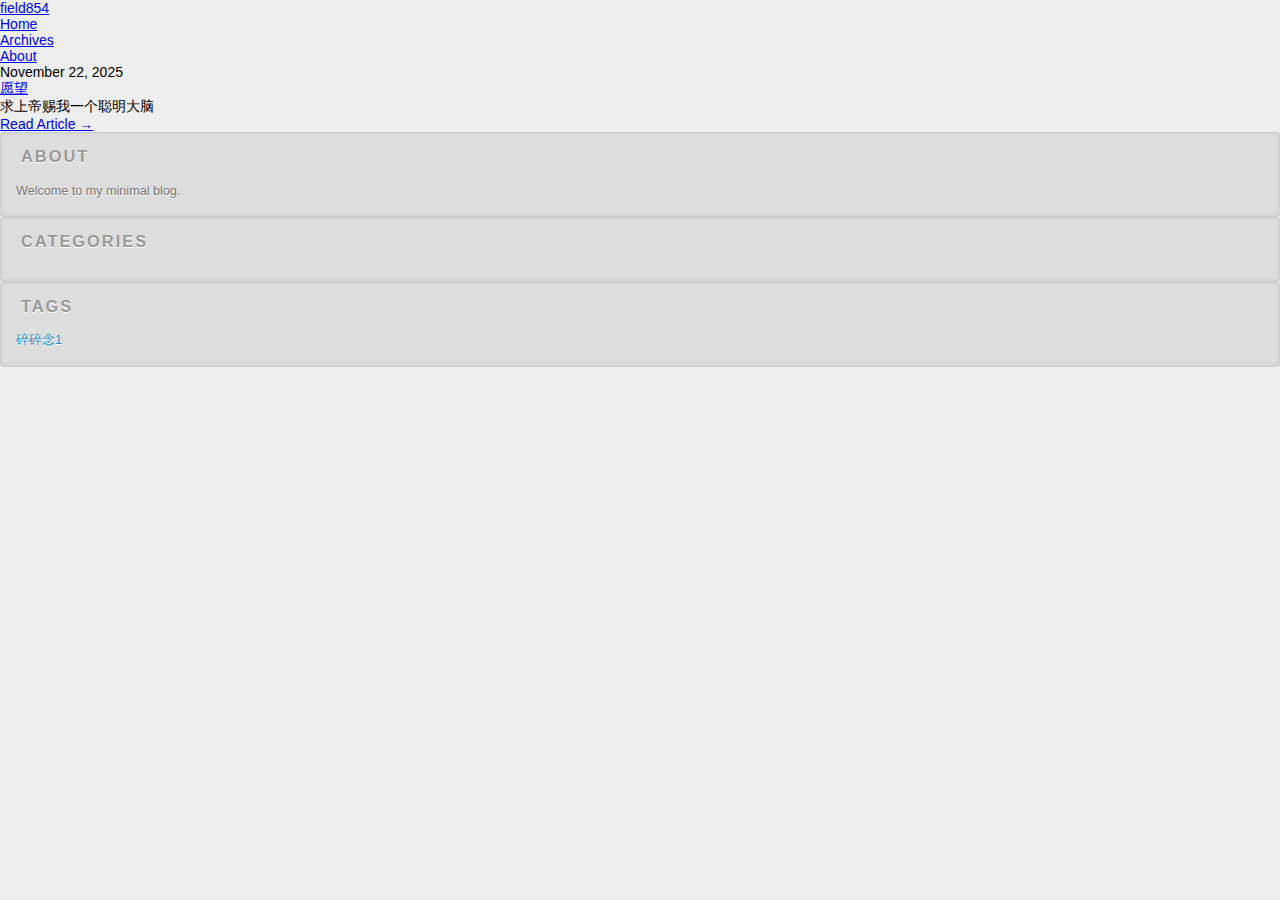
<file: index.html>
<!DOCTYPE html>
<html lang="en">
<head>
  <meta charset="UTF-8">
  <meta name="viewport" content="width=device-width, initial-scale=1.0">
  <title>field854</title>
  <link rel="stylesheet" href="/css/style.css">
<meta name="generator" content="Hexo 7.3.0"></head>
<body>
  <div class="container">
    
    <aside class="sidebar-left">
      <a href="/" class="site-title">field854</a>
      <nav class="nav-menu">
        <ul>
          
            <li><a href="/">Home</a></li>
          
            <li><a href="/archives">Archives</a></li>
          
            <li><a href="/about">About</a></li>
          
        </ul>
      </nav>
    </aside>

    <main class="main-content">
      
  <article class="post-item">
    <div class="post-meta">
      <time datetime="2025-11-22T12:00:24.000Z">
        November 22, 2025
      </time>
    </div>
    
    <h2 class="post-title">
      <a href="/2025/11/22/%E6%88%91%E7%9A%84%E7%AC%AC%E4%B8%80%E7%AF%87%E5%8D%9A%E5%AE%A2/">愿望</a>
    </h2>

    <div class="post-excerpt">
      
        求上帝赐我一个聪明大脑

      
    </div>

    <a href="/2025/11/22/%E6%88%91%E7%9A%84%E7%AC%AC%E4%B8%80%E7%AF%87%E5%8D%9A%E5%AE%A2/" class="read-more">Read Article &rarr;</a>
  </article>



    </main>

    <aside class="sidebar-right">
      <div class="widget">
        <h3 class="widget-title">About</h3>
        <p>Welcome to my minimal blog.</p>
      </div>

      <div class="widget">
        <h3 class="widget-title">Categories</h3>
        
      </div>

      <div class="widget">
        <h3 class="widget-title">Tags</h3>
        <div class="tag-cloud">
          <a class="tag-link-link" href="/tags/%E7%A2%8E%E7%A2%8E%E5%BF%B5/" rel="tag">碎碎念<span class="tag-link-count">1</span></a>
        </div>
      </div>
    </aside>

  </div>
</body>
</html>
</file>
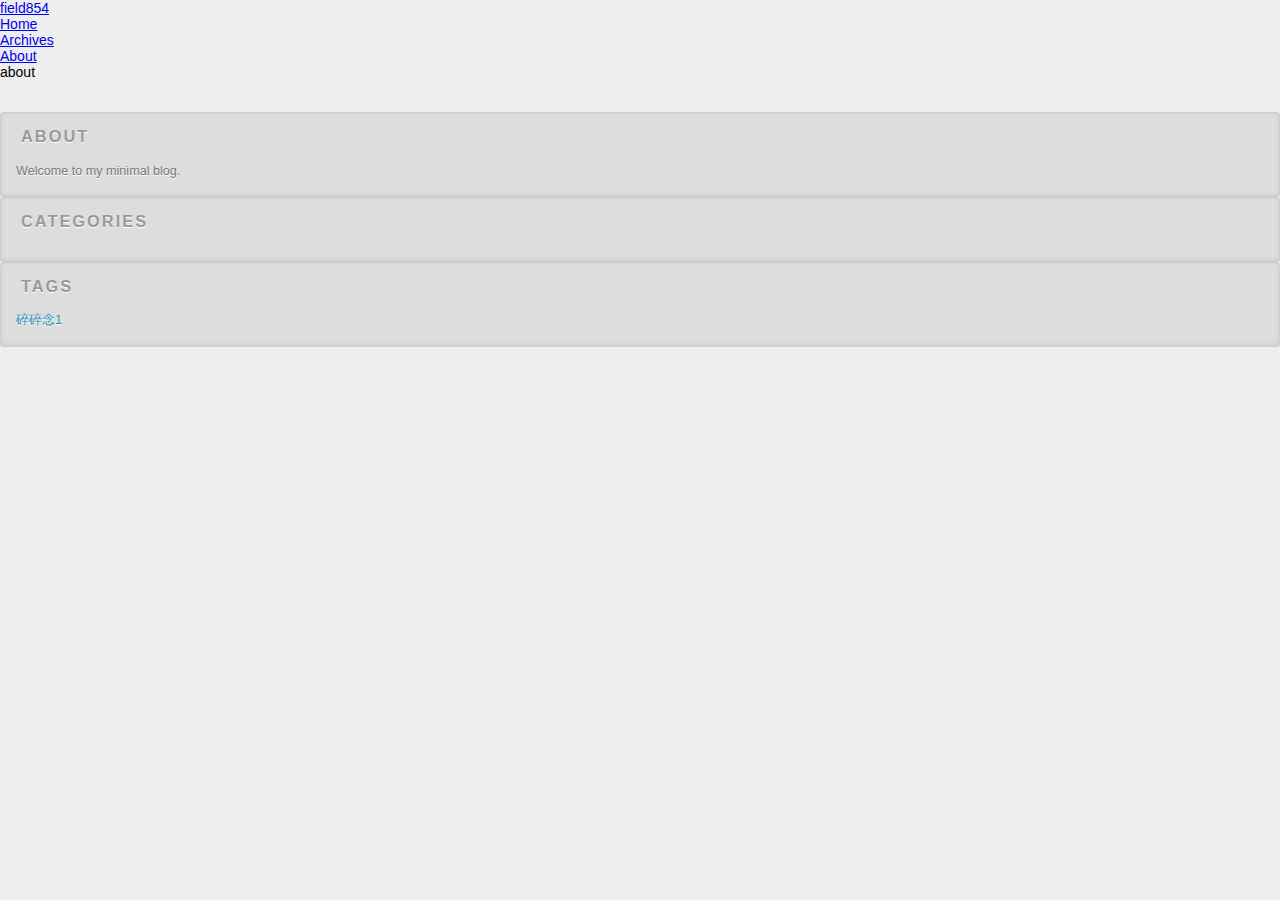
<file: about/index.html>
<!DOCTYPE html>
<html lang="en">
<head>
  <meta charset="UTF-8">
  <meta name="viewport" content="width=device-width, initial-scale=1.0">
  <title>about | field854</title>
  <link rel="stylesheet" href="/css/style.css">
<meta name="generator" content="Hexo 7.3.0"></head>
<body>
  <div class="container">
    
    <aside class="sidebar-left">
      <a href="/" class="site-title">field854</a>
      <nav class="nav-menu">
        <ul>
          
            <li><a href="/">Home</a></li>
          
            <li><a href="/archives">Archives</a></li>
          
            <li><a href="/about">About</a></li>
          
        </ul>
      </nav>
    </aside>

    <main class="main-content">
      <article class="post-full">
  <h1 class="post-title" style="margin-bottom: 2rem;">about</h1>
  <div class="article-body">
    
  </div>
</article>
    </main>

    <aside class="sidebar-right">
      <div class="widget">
        <h3 class="widget-title">About</h3>
        <p>Welcome to my minimal blog.</p>
      </div>

      <div class="widget">
        <h3 class="widget-title">Categories</h3>
        
      </div>

      <div class="widget">
        <h3 class="widget-title">Tags</h3>
        <div class="tag-cloud">
          <a class="tag-link-link" href="/tags/%E7%A2%8E%E7%A2%8E%E5%BF%B5/" rel="tag">碎碎念<span class="tag-link-count">1</span></a>
        </div>
      </div>
    </aside>

  </div>
</body>
</html>
</file>
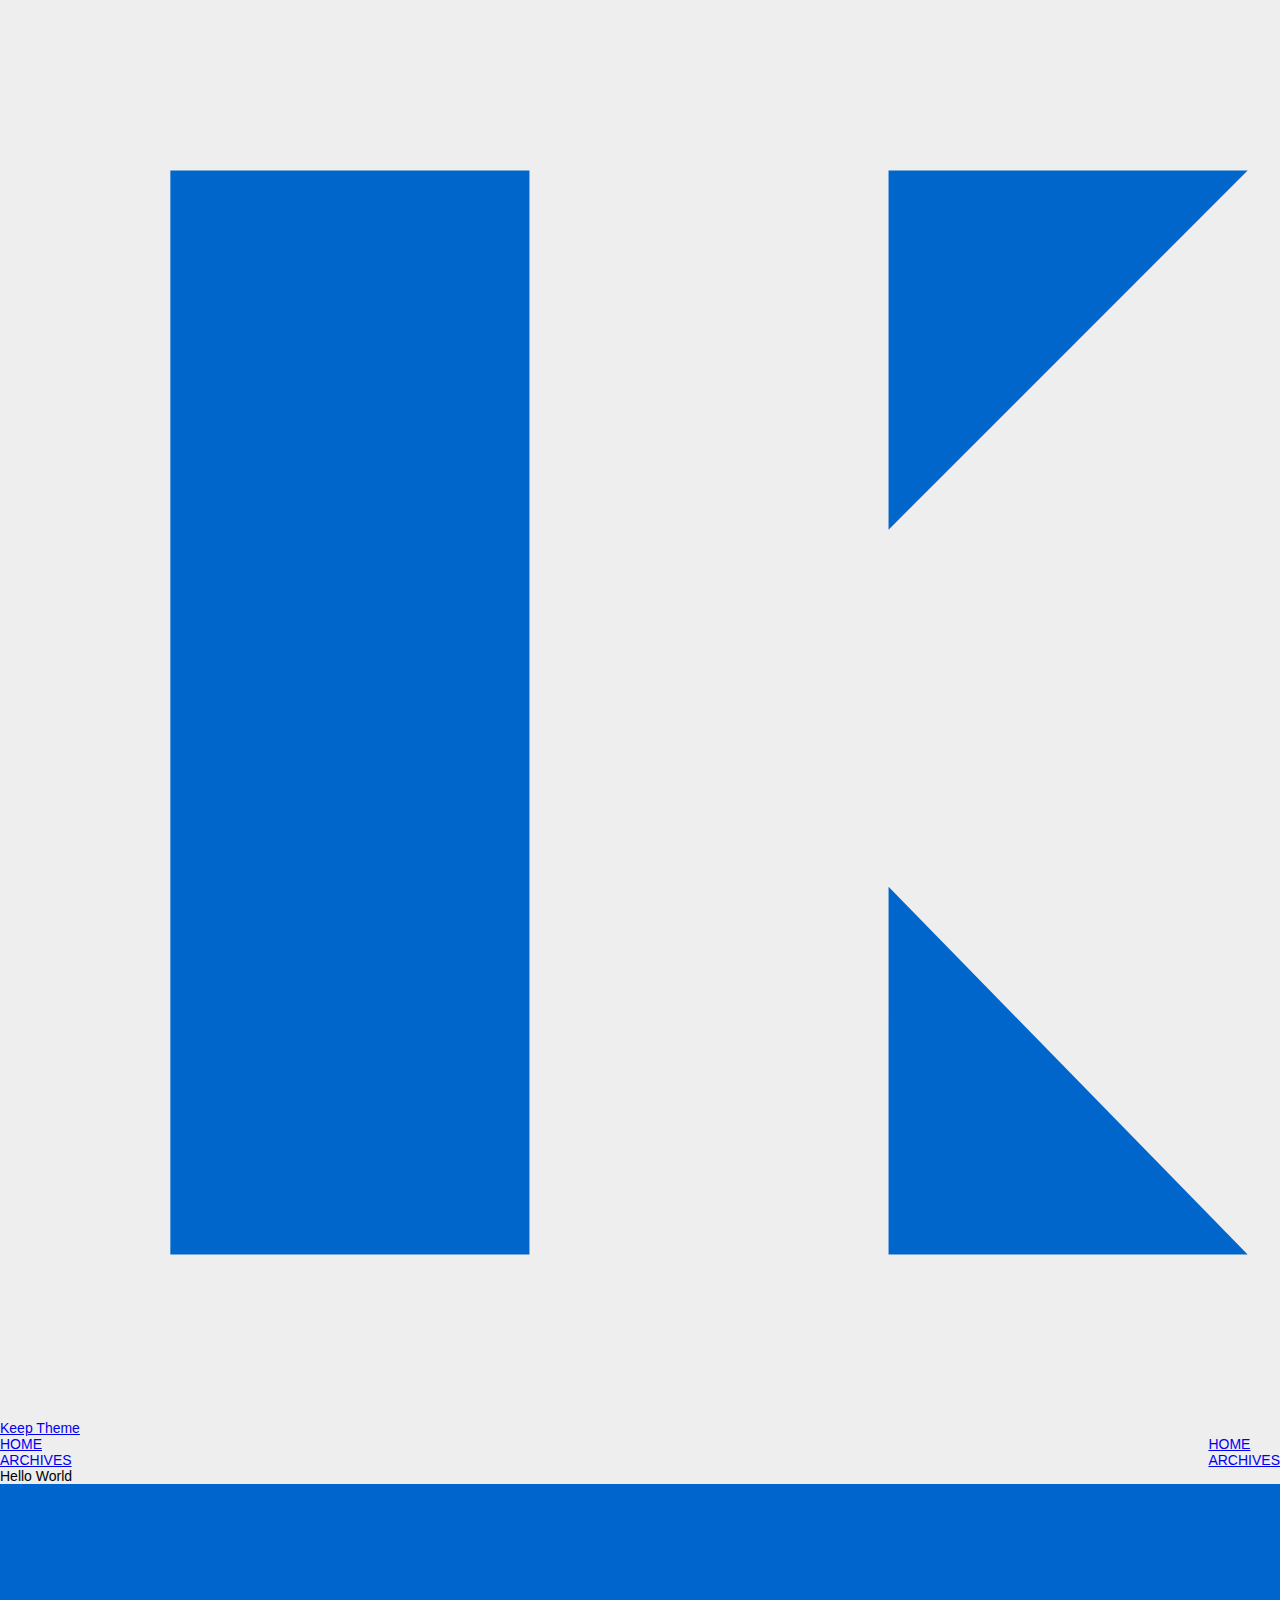
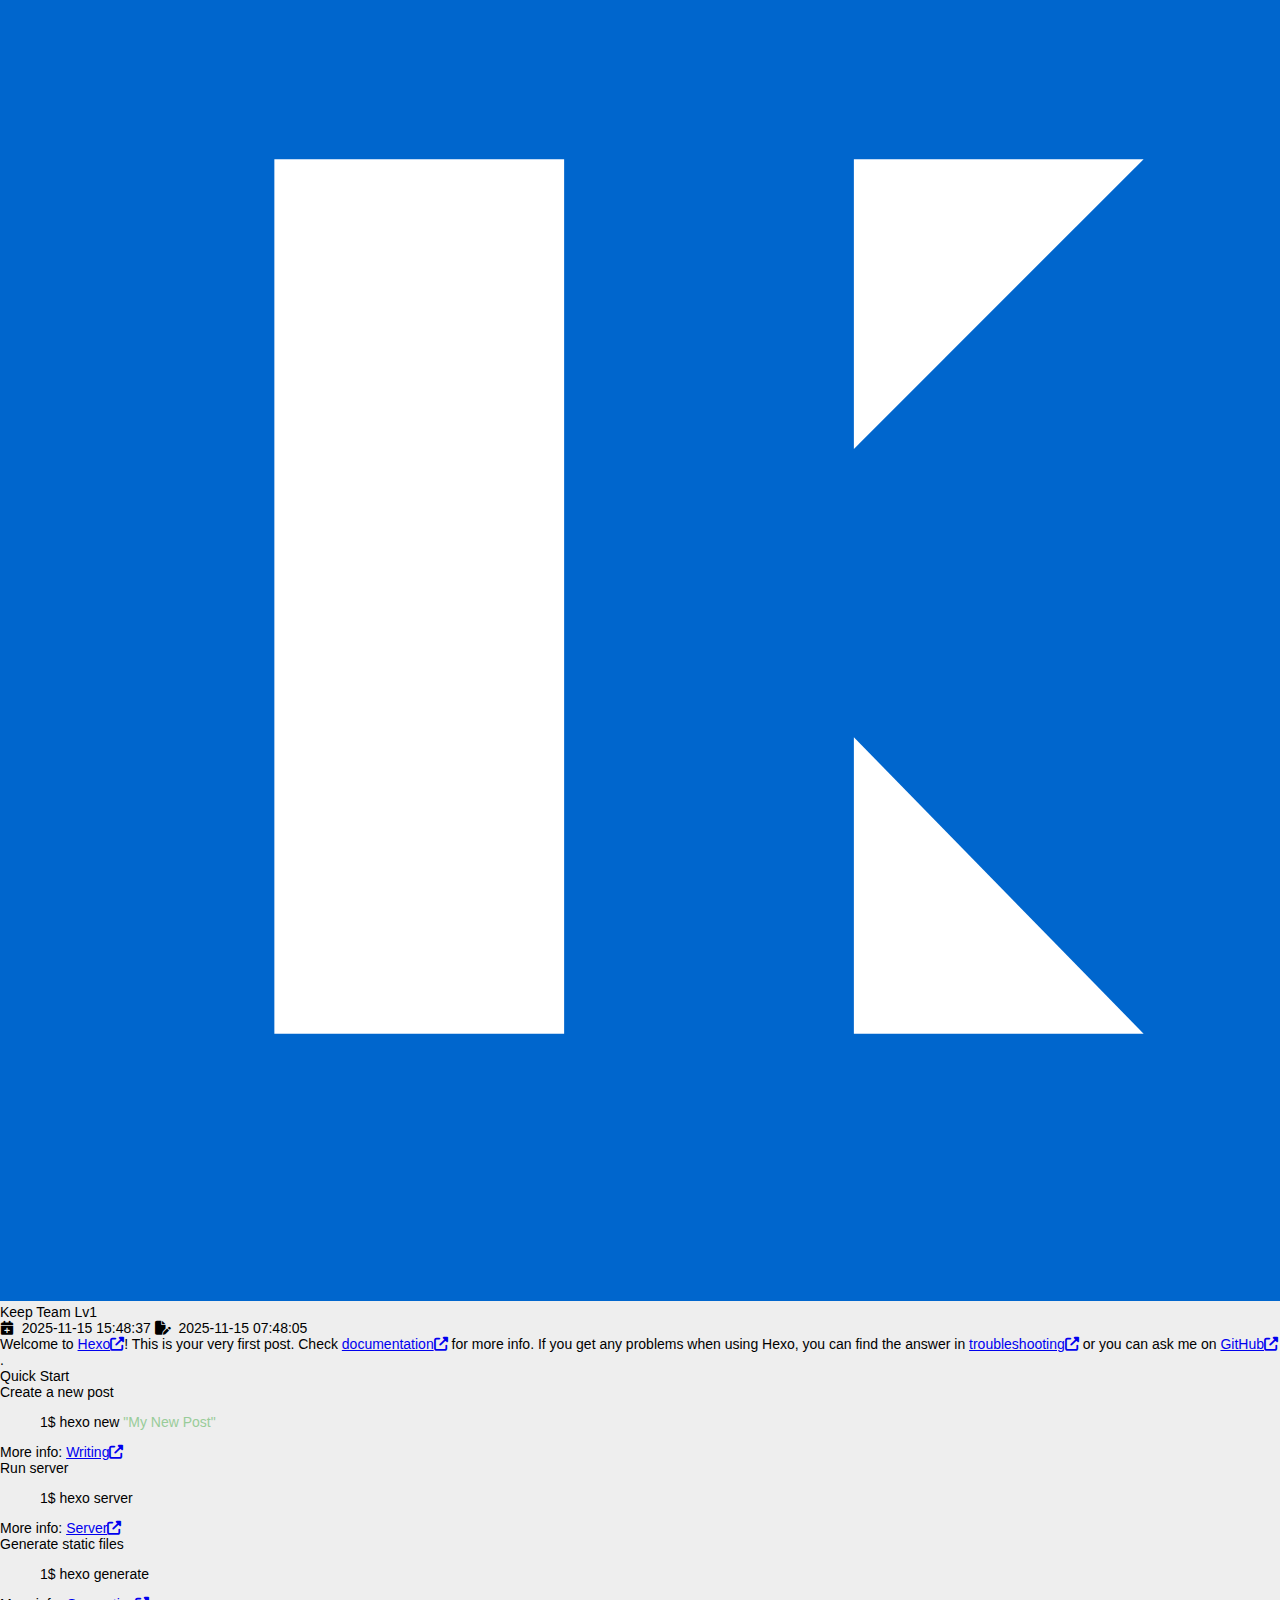
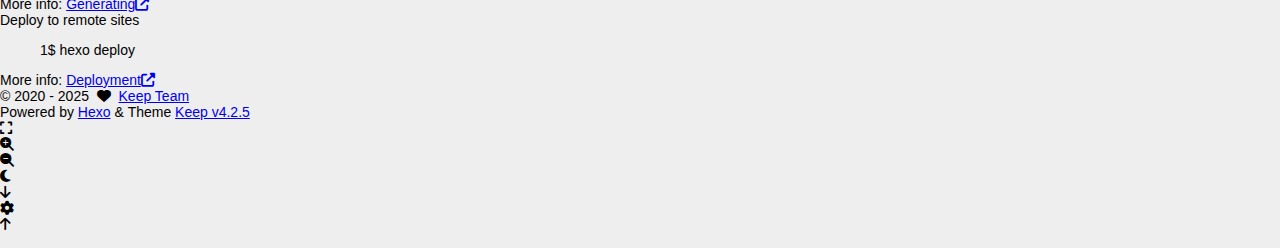
<file: 2025/11/15/hello-world/index.html>
<!DOCTYPE html>
<html lang="en">
<head>
    <meta charset="utf-8">
    <meta name="viewport" content="width=device-width, initial-scale=1, maximum-scale=1">
    <meta name="keywords" content="Hexo Theme Keep">
    <meta name="description" content="Hexo Theme Keep">
    <meta name="author" content="Keep Team">
    
    <title>
        
            Hello World |
        
        Keep Theme
    </title>
    
<link rel="stylesheet" href="/css/style.css">

    
        <link rel="shortcut icon" href="/images/logo.svg">
    
    
<link rel="stylesheet" href="/font/css/fontawesome.min.css">

    
<link rel="stylesheet" href="/font/css/regular.min.css">

    
<link rel="stylesheet" href="/font/css/solid.min.css">

    
<link rel="stylesheet" href="/font/css/brands.min.css">

    
    <script class="keep-theme-configurations">
    const KEEP = window.KEEP || {}
    KEEP.hexo_config = {"hostname":"example.com","root":"/","language":"en"}
    KEEP.theme_config = {"base_info":{"primary_color":"#0066cc","title":"Keep Theme","author":"Keep Team","avatar":"/images/avatar.svg","logo":"/images/logo.svg","favicon":"/images/logo.svg"},"menu":{"home":"/","archives":"/archives"},"first_screen":{"enable":false,"background_img":"/images/bg.svg","background_img_dark":"/images/bg.svg","description":"Keep writing and Keep loving.","hitokoto":false},"social_contact":{"enable":false,"links":{"github":null,"weixin":null,"qq":null,"weibo":null,"zhihu":null,"twitter":null,"x":null,"facebook":null,"email":null}},"scroll":{"progress_bar":false,"percent":false,"hide_header":true},"home":{"announcement":null,"category":false,"tag":false,"post_datetime":"updated"},"post":{"author_badge":{"enable":true,"level_badge":true,"custom_badge":["One","Two","Three"]},"word_count":{"wordcount":false,"min2read":false},"datetime_format":"YYYY-MM-DD HH:mm:ss","copyright_info":false,"share":false,"reward":{"enable":false,"img_link":null,"text":null,"icon":null}},"code_block":{"tools":{"enable":false,"style":"default"},"highlight_theme":"default"},"toc":{"enable":false,"number":false,"expand_all":false,"init_open":true,"layout":"right"},"website_count":{"busuanzi_count":{"enable":false,"site_uv":false,"site_pv":false,"page_pv":false}},"local_search":{"enable":false,"preload":false},"comment":{"enable":false,"use":"valine","valine":{"appid":null,"appkey":null,"server_urls":null,"placeholder":null},"gitalk":{"github_id":null,"github_admins":null,"repository":null,"client_id":null,"client_secret":null,"proxy":null},"twikoo":{"env_id":null,"region":null,"version":"1.6.39"},"waline":{"server_url":null,"reaction":false,"version":"3.3.2"},"giscus":{"repo":null,"repo_id":null,"category":"Announcements","category_id":null,"reactions_enabled":false},"artalk":{"server":null},"disqus":{"shortname":null}},"rss":{"enable":false},"lazyload":{"enable":false},"cdn":{"enable":false,"provider":"cdnjs"},"pjax":{"enable":false},"footer":{"since":2020,"word_count":false,"site_deploy":{"enable":false,"provider":"github","url":null},"record":{"enable":false,"list":[{"code":null,"link":null}]}},"inject":{"enable":false,"css":[null],"js":[null]},"root":"","source_data":{},"version":"4.2.5"}
    KEEP.language_ago = {"second":"%s seconds ago","minute":"%s minutes ago","hour":"%s hours ago","day":"%s days ago","week":"%s weeks ago","month":"%s months ago","year":"%s years ago"}
    KEEP.language_code_block = {"copy":"Copy code","copied":"Copied","fold":"Fold code block","folded":"Folded"}
    KEEP.language_copy_copyright = {"copy":"Copy copyright info","copied":"Copied","title":"Original post title","author":"Original post author","link":"Original post link"}
  </script>
<meta name="generator" content="Hexo 7.3.0"></head>


<body>
<div class="progress-bar-container">
    

    
</div>



<main class="page-container border-box">
    <!-- home first screen  -->
    

    <!-- page content -->
    <div class="page-main-content border-box">
        <div class="page-main-content-top">
            
<header class="header-wrapper">

    <div class="border-box header-content">
        <div class="left flex-start border-box">
            
                <a class="logo-image border-box" href="/">
                    <img src="/images/logo.svg">
                </a>
            
            <a class="site-name border-box" href="/">
               Keep Theme
            </a>
        </div>

        <div class="right border-box">
            <div class="pc border-box">
                <ul class="menu-list border-box">
                    
                        
                        <li class="menu-item flex-start border-box">
                            <a class="menu-text-color border-box" href="/">
                                
                                HOME
                                
                            </a>
                            
                        </li>
                    
                        
                        <li class="menu-item flex-start border-box">
                            <a class="menu-text-color border-box" href="/archives">
                                
                                ARCHIVES
                                
                            </a>
                            
                        </li>
                    
                    
                </ul>
            </div>
            <div class="mobile border-box flex-start">
                
                <div class="icon-item menu-bar">
                    <div class="menu-bar-middle"></div>
                </div>
            </div>
        </div>
    </div>

    <div class="header-drawer">
        <ul class="drawer-menu-list border-box">
            
                
                <li class="drawer-menu-item border-box not-sub-menu">
                    <label class="drawer-menu-label border-box">
                        <a class="drawer-menu-text-color left-side flex-start border-box" href="/">
                            
                            HOME
                        </a>
                        
                    </label>
                    
                </li>
            
                
                <li class="drawer-menu-item border-box not-sub-menu">
                    <label class="drawer-menu-label border-box">
                        <a class="drawer-menu-text-color left-side flex-start border-box" href="/archives">
                            
                            ARCHIVES
                        </a>
                        
                    </label>
                    
                </li>
            
        </ul>
    </div>

    <div class="window-mask"></div>

</header>


        </div>

        <div class="page-main-content-middle border-box">

            <div class="main-content border-box">
                

                    
<div class="fade-in-down-animation">
    <div class="post-page-container border-box">
        <div class="post-content-container border-box">
            

            <div class="post-content-bottom border-box">
                
                    <div class="post-title">
                        Hello World
                    </div>
                

                
                    <div class="post-header border-box">
                        
                            <div class="avatar-box border-box">
                                <img src="/images/avatar.svg">
                            </div>
                        
                        <div class="info-box">
                            <div class="author border-box">
                                <span class="name">Keep Team</span>
                                
                                    <span class="author-badge">Lv1</span>
                                
                            </div>
                            <div class="meta-info border-box">
                                

<div class="post-meta-info-container border-box post">
    <div class="post-meta-info border-box">
        

        
            <span class="meta-info-item post-create-date">
                <i class="icon fa-solid fa-calendar-plus"></i>&nbsp;
                <span class="datetime">2025-11-15 15:48:37</span>
            </span>

            
                <span class="meta-info-item post-update-date">
                    <i class="icon fa-solid fa-file-pen"></i>&nbsp;
                    <span class="datetime" data-updated="Sat Nov 15 2025 15:48:05 GMT+0800">2025-11-15 15:48:05</span>
                </span>
            
        

        

        

        
        
        
        
    </div>

    
</div>

                            </div>
                        </div>
                    </div>
                

                <div class="post-content keep-markdown-body ">
                    

                    
                         <p>Welcome to <a class="link"   target="_blank" rel="noopener" href="https://hexo.io/" >Hexo<i class="fas fa-external-link-alt"></i></a>! This is your very first post. Check <a class="link"   target="_blank" rel="noopener" href="https://hexo.io/docs/" >documentation<i class="fas fa-external-link-alt"></i></a> for more info. If you get any problems when using Hexo, you can find the answer in <a class="link"   target="_blank" rel="noopener" href="https://hexo.io/docs/troubleshooting.html" >troubleshooting<i class="fas fa-external-link-alt"></i></a> or you can ask me on <a class="link"   target="_blank" rel="noopener" href="https://github.com/hexojs/hexo/issues" >GitHub<i class="fas fa-external-link-alt"></i></a>.</p>
<h2 id="Quick-Start"><a href="#Quick-Start" class="headerlink" title="Quick Start"></a>Quick Start</h2><h3 id="Create-a-new-post"><a href="#Create-a-new-post" class="headerlink" title="Create a new post"></a>Create a new post</h3><figure class="highlight bash"><table><tr><td class="gutter"><pre><span class="line">1</span><br></pre></td><td class="code"><pre><span class="line">$ hexo new <span class="string">&quot;My New Post&quot;</span></span><br></pre></td></tr></table></figure>

<p>More info: <a class="link"   target="_blank" rel="noopener" href="https://hexo.io/docs/writing.html" >Writing<i class="fas fa-external-link-alt"></i></a></p>
<h3 id="Run-server"><a href="#Run-server" class="headerlink" title="Run server"></a>Run server</h3><figure class="highlight bash"><table><tr><td class="gutter"><pre><span class="line">1</span><br></pre></td><td class="code"><pre><span class="line">$ hexo server</span><br></pre></td></tr></table></figure>

<p>More info: <a class="link"   target="_blank" rel="noopener" href="https://hexo.io/docs/server.html" >Server<i class="fas fa-external-link-alt"></i></a></p>
<h3 id="Generate-static-files"><a href="#Generate-static-files" class="headerlink" title="Generate static files"></a>Generate static files</h3><figure class="highlight bash"><table><tr><td class="gutter"><pre><span class="line">1</span><br></pre></td><td class="code"><pre><span class="line">$ hexo generate</span><br></pre></td></tr></table></figure>

<p>More info: <a class="link"   target="_blank" rel="noopener" href="https://hexo.io/docs/generating.html" >Generating<i class="fas fa-external-link-alt"></i></a></p>
<h3 id="Deploy-to-remote-sites"><a href="#Deploy-to-remote-sites" class="headerlink" title="Deploy to remote sites"></a>Deploy to remote sites</h3><figure class="highlight bash"><table><tr><td class="gutter"><pre><span class="line">1</span><br></pre></td><td class="code"><pre><span class="line">$ hexo deploy</span><br></pre></td></tr></table></figure>

<p>More info: <a class="link"   target="_blank" rel="noopener" href="https://hexo.io/docs/one-command-deployment.html" >Deployment<i class="fas fa-external-link-alt"></i></a></p>

                    
                </div>

                

                <div class="post-bottom-tags-and-share border-box">
                    <div>
                        
                    </div>
                    <div>
                        
                    </div>
                </div>

                

                

                
                    






                
            </div>
        </div>

        
    </div>
</div>


                
            </div>
        </div>

        <div class="page-main-content-bottom border-box">
            
<footer class="footer border-box">
    <div class="copyright-info info-item">
    &copy;&nbsp;<span>2020</span>&nbsp;-&nbsp;2025
    
            &nbsp;<i class="fas fa-heart icon-animate"></i>&nbsp;&nbsp;<a href="/">Keep Team</a>
        
    </div>

    <div class="theme-info info-item">
        Powered by&nbsp;<a target="_blank" href="https://hexo.io">Hexo</a>&nbsp;&&nbsp;Theme&nbsp;<a class="keep-version" target="_blank" href="https://github.com/XPoet/hexo-theme-keep">Keep</a>
    </div>

    

    

    
</footer>

        </div>
    </div>

    <!-- post tools -->
    
        <div class="post-tools right-toc">
            <div class="post-tools-container border-box">
    <ul class="post-tools-list border-box">
        <!-- PC encrypt again -->
        

        <!-- PC TOC show toggle -->
        

        <!-- PC go comment -->
        

        <!-- PC full screen -->
        <li class="tools-item flex-center full-screen">
            <i class="fa-solid fa-expand"></i>
        </li>
    </ul>
</div>

        </div>
    

    <!-- side tools -->
    <div class="side-tools">
        <div class="side-tools-container border-box ">
    <ul class="side-tools-list side-tools-show-handle border-box">
        <li class="tools-item tool-font-adjust-plus flex-center">
            <i class="fas fa-search-plus"></i>
        </li>

        <li class="tools-item tool-font-adjust-minus flex-center">
            <i class="fas fa-search-minus"></i>
        </li>

        <!-- toggle mode -->
        
            <li class="tools-item tool-toggle-theme-mode flex-center">
                <i class="fas fa-moon"></i>
            </li>
        

        <!-- rss -->
        

        <!-- to bottom -->
        <li class="tools-item tool-scroll-to-bottom flex-center">
            <i class="fas fa-arrow-down"></i>
        </li>
    </ul>

    <ul class="exposed-tools-list border-box">
        

        

        <li class="tools-item tool-toggle-show flex-center">
            <i class="fas fa-cog fa-spin"></i>
        </li>

        <li class="tools-item tool-scroll-to-top flex-center show-arrow">
            <i class="arrow fas fa-arrow-up"></i>
            <span class="percent"></span>
        </li>
    </ul>
</div>

    </div>

    <!-- image mask -->
    <div class="zoom-in-image-mask">
    <img class="zoom-in-image">
</div>


    <!-- local search -->
    

    <!-- tablet toc -->
    
</main>





<!-- common js -->

<script src="/js/utils.js"></script>

<script src="/js/header-shrink.js"></script>

<script src="/js/back2top.js"></script>

<script src="/js/toggle-theme.js"></script>

<script src="/js/code-block.js"></script>

<script src="/js/main.js"></script>

<script src="/js/libs/anime.min.js"></script>


<!-- local search -->


<!-- lazyload -->


<div class="">
    <!-- home page -->
    

    <!-- post page -->
    
        <!-- post-helper -->
        
<script src="/js/post/post-helper.js"></script>


        <!-- toc -->
        

        <!-- copyright-info -->
        

        <!-- share -->
        
    

    <!-- categories page -->
    

    <!-- links page -->
    

    <!-- photos page -->
    

    <!-- tools page -->
    
</div>

<!-- mermaid -->


<!-- pjax -->



</body>
</html>
</file>
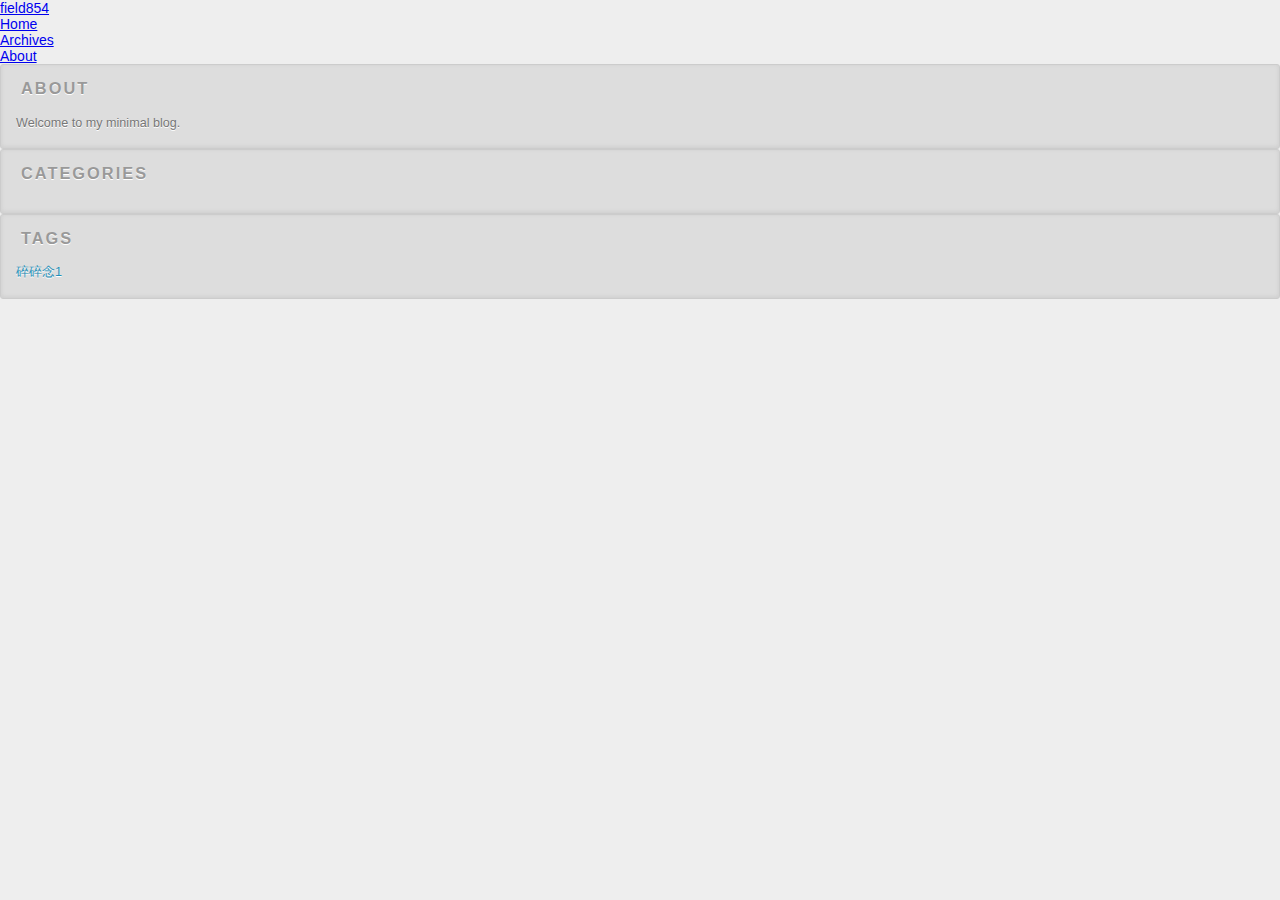
<file: 2025/11/22/我的第一篇博客/index.html>
<!DOCTYPE html>
<html lang="en">
<head>
  <meta charset="UTF-8">
  <meta name="viewport" content="width=device-width, initial-scale=1.0">
  <title>愿望 | field854</title>
  <link rel="stylesheet" href="/css/style.css">
<meta name="generator" content="Hexo 7.3.0"></head>
<body>
  <div class="container">
    
    <aside class="sidebar-left">
      <a href="/" class="site-title">field854</a>
      <nav class="nav-menu">
        <ul>
          
            <li><a href="/">Home</a></li>
          
            <li><a href="/archives">Archives</a></li>
          
            <li><a href="/about">About</a></li>
          
        </ul>
      </nav>
    </aside>

    <main class="main-content">
      
    </main>

    <aside class="sidebar-right">
      <div class="widget">
        <h3 class="widget-title">About</h3>
        <p>Welcome to my minimal blog.</p>
      </div>

      <div class="widget">
        <h3 class="widget-title">Categories</h3>
        
      </div>

      <div class="widget">
        <h3 class="widget-title">Tags</h3>
        <div class="tag-cloud">
          <a class="tag-link-link" href="/tags/%E7%A2%8E%E7%A2%8E%E5%BF%B5/" rel="tag">碎碎念<span class="tag-link-count">1</span></a>
        </div>
      </div>
    </aside>

  </div>
</body>
</html>
</file>
<file: css/style.css>
body {
  width: 100%;
}
body:before,
body:after {
  content: "";
  display: table;
}
body:after {
  clear: both;
}
html,
body,
div,
span,
applet,
object,
iframe,
h1,
h2,
h3,
h4,
h5,
h6,
p,
blockquote,
pre,
a,
abbr,
acronym,
address,
big,
cite,
code,
del,
dfn,
em,
img,
ins,
kbd,
q,
s,
samp,
small,
strike,
strong,
sub,
sup,
tt,
var,
dl,
dt,
dd,
ol,
ul,
li,
fieldset,
form,
label,
legend,
table,
caption,
tbody,
tfoot,
thead,
tr,
th,
td {
  margin: 0;
  padding: 0;
  border: 0;
  outline: 0;
  font-weight: inherit;
  font-style: inherit;
  font-family: inherit;
  font-size: 100%;
  vertical-align: baseline;
}
body {
  line-height: 1;
  color: #000;
  background: #fff;
}
ol,
ul {
  list-style: none;
}
table {
  border-collapse: separate;
  border-spacing: 0;
  vertical-align: middle;
}
caption,
th,
td {
  text-align: left;
  font-weight: normal;
  vertical-align: middle;
}
a img {
  border: none;
}
input,
button {
  margin: 0;
  padding: 0;
}
input::-moz-focus-inner,
button::-moz-focus-inner {
  border: 0;
  padding: 0;
}
html,
body,
#container {
  height: 100%;
}
body {
  background: #eee;
  font: 14px -apple-system, BlinkMacSystemFont, "Segoe UI", "Roboto", "Oxygen", "Ubuntu", "Cantarell", "Fira Sans", "Droid Sans", "Helvetica Neue", sans-serif;
  -webkit-text-size-adjust: 100%;
}
.outer {
  max-width: 1220px;
  margin: 0 auto;
  padding: 0 20px;
}
.outer:before,
.outer:after {
  content: "";
  display: table;
}
.outer:after {
  clear: both;
}
.inner {
  display: inline;
  float: left;
  width: 98.33333333333333%;
  margin: 0 0.833333333333333%;
}
.left,
.alignleft {
  float: left;
}
.right,
.alignright {
  float: right;
}
.clear {
  clear: both;
}
#container {
  position: relative;
}
.mobile-nav-on {
  overflow: hidden;
}
#wrap {
  height: 100%;
  width: 100%;
  position: absolute;
  top: 0;
  left: 0;
  -webkit-transition: 0.2s ease-out;
  -moz-transition: 0.2s ease-out;
  -ms-transition: 0.2s ease-out;
  transition: 0.2s ease-out;
  z-index: 1;
  background: #eee;
}
.mobile-nav-on #wrap {
  left: 280px;
}
@media screen and (min-width: 768px) {
  #main {
    display: inline;
    float: left;
    width: 73.33333333333333%;
    margin: 0 0.833333333333333%;
  }
}
.article-date,
.article-category-link,
.archive-year,
.widget-title {
  text-decoration: none;
  text-transform: uppercase;
  letter-spacing: 2px;
  color: #999;
  margin-bottom: 1em;
  margin-left: 5px;
  line-height: 1em;
  text-shadow: 0 1px #fff;
  font-weight: bold;
}
.article-inner,
.archive-article-inner {
  background: #fff;
  -webkit-box-shadow: 1px 2px 3px #ddd;
  box-shadow: 1px 2px 3px #ddd;
  border: 1px solid #ddd;
  border-radius: 3px;
}
.article-entry h1,
.widget h1 {
  font-size: 2em;
}
.article-entry h2,
.widget h2 {
  font-size: 1.5em;
}
.article-entry h3,
.widget h3 {
  font-size: 1.3em;
}
.article-entry h4,
.widget h4 {
  font-size: 1.2em;
}
.article-entry h5,
.widget h5 {
  font-size: 1em;
}
.article-entry h6,
.widget h6 {
  font-size: 1em;
  color: #999;
}
.article-entry hr,
.widget hr {
  border: 1px dashed #ddd;
}
.article-entry strong,
.widget strong {
  font-weight: bold;
}
.article-entry em,
.widget em,
.article-entry cite,
.widget cite {
  font-style: italic;
}
.article-entry sup,
.widget sup,
.article-entry sub,
.widget sub {
  font-size: 0.75em;
  line-height: 0;
  position: relative;
  vertical-align: baseline;
}
.article-entry sup,
.widget sup {
  top: -0.5em;
}
.article-entry sub,
.widget sub {
  bottom: -0.2em;
}
.article-entry small,
.widget small {
  font-size: 0.85em;
}
.article-entry acronym,
.widget acronym,
.article-entry abbr,
.widget abbr {
  border-bottom: 1px dotted;
}
.article-entry ul,
.widget ul,
.article-entry ol,
.widget ol,
.article-entry dl,
.widget dl {
  margin: 0 20px;
  line-height: 1.6em;
}
.article-entry ul ul,
.widget ul ul,
.article-entry ol ul,
.widget ol ul,
.article-entry ul ol,
.widget ul ol,
.article-entry ol ol,
.widget ol ol {
  margin-top: 0;
  margin-bottom: 0;
}
.article-entry ul,
.widget ul {
  list-style: disc;
}
.article-entry ol,
.widget ol {
  list-style: decimal;
}
.article-entry dt,
.widget dt {
  font-weight: bold;
}
#header {
  height: 300px;
  position: relative;
  border-bottom: 1px solid #ddd;
}
#header:before,
#header:after {
  content: "";
  position: absolute;
  left: 0;
  right: 0;
  height: 40px;
}
#header:before {
  top: 0;
  background: -webkit-linear-gradient(rgba(0,0,0,0.2), transparent);
  background: -moz-linear-gradient(rgba(0,0,0,0.2), transparent);
  background: -ms-linear-gradient(rgba(0,0,0,0.2), transparent);
  background: linear-gradient(rgba(0,0,0,0.2), transparent);
}
#header:after {
  bottom: 0;
  background: -webkit-linear-gradient(transparent, rgba(0,0,0,0.2));
  background: -moz-linear-gradient(transparent, rgba(0,0,0,0.2));
  background: -ms-linear-gradient(transparent, rgba(0,0,0,0.2));
  background: linear-gradient(transparent, rgba(0,0,0,0.2));
}
#header-outer {
  height: 100%;
  position: relative;
}
#header-inner {
  position: relative;
  overflow: hidden;
}
#banner {
  position: absolute;
  top: 0;
  left: 0;
  width: 100%;
  height: 100%;
  background: url("images/banner.jpg") center #000;
  background-size: cover;
  z-index: -1;
}
#header-title {
  text-align: center;
  height: 40px;
  position: absolute;
  top: 50%;
  left: 0;
  margin-top: -20px;
}
#logo,
#subtitle {
  text-decoration: none;
  color: #fff;
  font-weight: 300;
  text-shadow: 0 1px 4px rgba(0,0,0,0.3);
}
#logo {
  font-size: 40px;
  line-height: 40px;
  letter-spacing: 2px;
}
#subtitle {
  font-size: 16px;
  line-height: 16px;
  letter-spacing: 1px;
}
#subtitle-wrap {
  margin-top: 16px;
}
#main-nav {
  float: left;
  margin-left: -15px;
}
.nav-icon,
.main-nav-link {
  float: left;
  color: #fff;
  opacity: 0.6;
  text-decoration: none;
  text-shadow: 0 1px rgba(0,0,0,0.2);
  -webkit-transition: opacity 0.2s;
  -moz-transition: opacity 0.2s;
  -ms-transition: opacity 0.2s;
  transition: opacity 0.2s;
  display: block;
  padding: 20px 15px;
}
.nav-icon:hover,
.main-nav-link:hover {
  opacity: 1;
}
.nav-icon {
  text-align: center;
  font-size: 14px;
  width: 14px;
  height: 14px;
  padding: 20px 15px;
  position: relative;
  cursor: pointer;
}
.main-nav-link {
  font-weight: 300;
  letter-spacing: 1px;
}
@media screen and (max-width: 479px) {
  .main-nav-link {
    display: none;
  }
}
#main-nav-toggle {
  display: none;
}
@media screen and (max-width: 479px) {
  #main-nav-toggle {
    display: block;
  }
}
#sub-nav {
  float: right;
  margin-right: -15px;
}
#search-form-wrap {
  position: absolute;
  top: 15px;
  width: 150px;
  height: 30px;
  right: -150px;
  opacity: 0;
  -webkit-transition: 0.2s ease-out;
  -moz-transition: 0.2s ease-out;
  -ms-transition: 0.2s ease-out;
  transition: 0.2s ease-out;
}
#search-form-wrap.on {
  opacity: 1;
  right: 0;
}
@media screen and (max-width: 479px) {
  #search-form-wrap {
    width: 100%;
    right: -100%;
  }
}
.search-form {
  position: absolute;
  top: 0;
  left: 0;
  right: 0;
  background: #fff;
  padding: 5px 15px;
  border-radius: 15px;
  -webkit-box-shadow: 0 0 10px rgba(0,0,0,0.3);
  box-shadow: 0 0 10px rgba(0,0,0,0.3);
}
.search-form-input {
  border: none;
  background: none;
  color: #555;
  width: 100%;
  font: 13px -apple-system, BlinkMacSystemFont, "Segoe UI", "Roboto", "Oxygen", "Ubuntu", "Cantarell", "Fira Sans", "Droid Sans", "Helvetica Neue", sans-serif;
  outline: none;
}
.search-form-input::-webkit-search-results-decoration,
.search-form-input::-webkit-search-cancel-button {
  -webkit-appearance: none;
}
.search-form-submit {
  position: absolute;
  top: 50%;
  right: 10px;
  margin-top: -7px;
  font: 13px ForkAwesome;
  border: none;
  background: none;
  color: #bbb;
  cursor: pointer;
}
.search-form-submit:hover,
.search-form-submit:focus {
  color: #777;
}
.article {
  margin: 50px 0;
}
.article-inner {
  overflow: hidden;
}
.article-meta:before,
.article-meta:after {
  content: "";
  display: table;
}
.article-meta:after {
  clear: both;
}
.article-date {
  float: left;
}
.article-category {
  float: left;
  line-height: 1em;
  color: #ccc;
  text-shadow: 0 1px #fff;
  margin-left: 8px;
}
.article-category:before {
  content: "\2022";
}
.article-category-link {
  margin: 0 12px 1em;
}
.article-header {
  padding: 20px 20px 0;
}
.article-title {
  text-decoration: none;
  font-size: 2em;
  font-weight: bold;
  color: #555;
  line-height: 1.1em;
  -webkit-transition: color 0.2s;
  -moz-transition: color 0.2s;
  -ms-transition: color 0.2s;
  transition: color 0.2s;
}
a.article-title:hover {
  color: #258fb8;
}
.article-entry {
  color: #555;
  padding: 0 20px;
}
.article-entry:before,
.article-entry:after {
  content: "";
  display: table;
}
.article-entry:after {
  clear: both;
}
.article-entry p,
.article-entry table {
  line-height: 1.6em;
  margin: 1.6em 0;
}
.article-entry h1,
.article-entry h2,
.article-entry h3,
.article-entry h4,
.article-entry h5,
.article-entry h6 {
  font-weight: bold;
}
.article-entry h1,
.article-entry h2,
.article-entry h3,
.article-entry h4,
.article-entry h5,
.article-entry h6 {
  line-height: 1.1em;
  margin: 1.1em 0;
}
.article-entry a {
  color: #258fb8;
  text-decoration: none;
}
.article-entry a:hover {
  text-decoration: underline;
}
.article-entry ul,
.article-entry ol,
.article-entry dl {
  margin-top: 1.6em;
  margin-bottom: 1.6em;
}
.article-entry img,
.article-entry video {
  max-width: 100%;
  height: auto;
  display: block;
  margin: auto;
}
.article-entry iframe {
  border: none;
}
.article-entry table {
  width: 100%;
  border-collapse: collapse;
  border-spacing: 0;
}
.article-entry th {
  font-weight: bold;
  border-bottom: 3px solid #ddd;
  padding-bottom: 0.5em;
}
.article-entry td {
  border-bottom: 1px solid #ddd;
  padding: 10px 0;
}
.article-entry blockquote {
  font-family: Georgia, "Times New Roman", serif;
  margin: 1.6em 20px;
  text-align: center;
}
.article-entry blockquote footer {
  font-size: 14px;
  margin: 1.6em 0;
  font-family: -apple-system, BlinkMacSystemFont, "Segoe UI", "Roboto", "Oxygen", "Ubuntu", "Cantarell", "Fira Sans", "Droid Sans", "Helvetica Neue", sans-serif;
}
.article-entry blockquote footer cite:before {
  content: "—";
  padding: 0 0.5em;
}
.article-entry .pullquote {
  text-align: left;
  width: 45%;
  margin: 0;
}
.article-entry .pullquote.left {
  margin-left: 0.5em;
  margin-right: 1em;
}
.article-entry .pullquote.right {
  margin-right: 0.5em;
  margin-left: 1em;
}
.article-entry .caption {
  color: #999;
  display: block;
  font-size: 0.9em;
  margin-top: 0.5em;
  position: relative;
  text-align: center;
}
.article-entry .video-container {
  position: relative;
  padding-top: 56.25%;
  height: 0;
  overflow: hidden;
}
.article-entry .video-container iframe,
.article-entry .video-container object,
.article-entry .video-container embed {
  position: absolute;
  top: 0;
  left: 0;
  width: 100%;
  height: 100%;
  margin-top: 0;
}
.article-more-link a {
  display: inline-block;
  line-height: 1em;
  padding: 6px 15px;
  border-radius: 15px;
  background: #eee;
  color: #999;
  text-shadow: 0 1px #fff;
  text-decoration: none;
}
.article-more-link a:hover {
  background: #258fb8;
  color: #fff;
  text-decoration: none;
  text-shadow: 0 1px #1e7293;
}
.article-footer {
  font-size: 0.85em;
  line-height: 1.6em;
  border-top: 1px solid #ddd;
  padding-top: 1.6em;
  margin: 0 20px 20px;
}
.article-footer:before,
.article-footer:after {
  content: "";
  display: table;
}
.article-footer:after {
  clear: both;
}
.article-footer a {
  color: #999;
  text-decoration: none;
}
.article-footer a:hover {
  color: #555;
}
.article-tag-list-item {
  float: left;
  margin-right: 10px;
}
.article-tag-list-link:before {
  content: "#";
}
.article-comment-link {
  float: right;
}
.article-comment-link:before {
  padding-right: 8px;
}
.article-share-link {
  cursor: pointer;
  float: right;
  margin-left: 20px;
}
.article-share-link:before {
  padding-right: 6px;
}
#article-nav {
  position: relative;
}
#article-nav:before,
#article-nav:after {
  content: "";
  display: table;
}
#article-nav:after {
  clear: both;
}
@media screen and (min-width: 768px) {
  #article-nav {
    margin: 50px 0;
  }
  #article-nav:before {
    width: 8px;
    height: 8px;
    position: absolute;
    top: 50%;
    left: 50%;
    margin-top: -4px;
    margin-left: -4px;
    content: "";
    border-radius: 50%;
    background: #ddd;
    -webkit-box-shadow: 0 1px 2px #fff;
    box-shadow: 0 1px 2px #fff;
  }
}
.article-nav-link-wrap {
  text-decoration: none;
  text-shadow: 0 1px #fff;
  color: #999;
  -webkit-box-sizing: border-box;
  -moz-box-sizing: border-box;
  box-sizing: border-box;
  margin-top: 50px;
  text-align: center;
  display: block;
}
.article-nav-link-wrap:hover {
  color: #555;
}
@media screen and (min-width: 768px) {
  .article-nav-link-wrap {
    width: 50%;
    margin-top: 0;
  }
}
@media screen and (min-width: 768px) {
  #article-nav-newer {
    float: left;
    text-align: right;
    padding-right: 20px;
  }
}
@media screen and (min-width: 768px) {
  #article-nav-older {
    float: right;
    text-align: left;
    padding-left: 20px;
  }
}
.article-nav-caption {
  text-transform: uppercase;
  letter-spacing: 2px;
  color: #ddd;
  line-height: 1em;
  font-weight: bold;
}
#article-nav-newer .article-nav-caption {
  margin-right: -2px;
}
.article-nav-title {
  font-size: 0.85em;
  line-height: 1.6em;
  margin-top: 0.5em;
}
.article-share-box {
  position: absolute;
  display: none;
  background: #fff;
  -webkit-box-shadow: 1px 2px 10px rgba(0,0,0,0.2);
  box-shadow: 1px 2px 10px rgba(0,0,0,0.2);
  border-radius: 3px;
  margin-left: -145px;
  overflow: hidden;
  z-index: 1;
}
.article-share-box.on {
  display: block;
}
.article-share-input {
  width: 100%;
  background: none;
  -webkit-box-sizing: border-box;
  -moz-box-sizing: border-box;
  box-sizing: border-box;
  font: 14px -apple-system, BlinkMacSystemFont, "Segoe UI", "Roboto", "Oxygen", "Ubuntu", "Cantarell", "Fira Sans", "Droid Sans", "Helvetica Neue", sans-serif;
  padding: 0 15px;
  color: #555;
  outline: none;
  border: 1px solid #ddd;
  border-radius: 3px 3px 0 0;
  height: 36px;
  line-height: 36px;
}
.article-share-links {
  background: #eee;
}
.article-share-links:before,
.article-share-links:after {
  content: "";
  display: table;
}
.article-share-links:after {
  clear: both;
}
.article-share-twitter,
.article-share-facebook,
.article-share-pinterest,
.article-share-linkedin {
  width: 50px;
  height: 36px;
  display: block;
  float: left;
  position: relative;
  color: #999;
  text-shadow: 0 1px #fff;
}
.article-share-twitter .fa,
.article-share-facebook .fa,
.article-share-pinterest .fa,
.article-share-linkedin .fa {
  font-size: 20px;
  width: 20px;
  height: 20px;
  position: absolute;
  top: 50%;
  left: 50%;
  margin-top: -10px;
  margin-left: -10px;
  text-align: center;
}
.article-share-twitter:hover,
.article-share-facebook:hover,
.article-share-pinterest:hover,
.article-share-linkedin:hover {
  color: #fff;
}
.article-share-twitter:hover {
  background: #00aced;
  text-shadow: 0 1px #008abe;
}
.article-share-facebook:hover {
  background: #3b5998;
  text-shadow: 0 1px #2f477a;
}
.article-share-pinterest:hover {
  background: #cb2027;
  text-shadow: 0 1px #a21a1f;
}
.article-share-linkedin:hover {
  background: #0077b5;
  text-shadow: 0 1px #005f91;
}
.article-gallery {
  background: #000;
  position: relative;
}
.article-gallery-photos {
  position: relative;
  overflow: hidden;
}
.article-gallery-img {
  display: none;
  max-width: 100%;
}
.article-gallery-img:first-child {
  display: block;
}
.article-gallery-img.loaded {
  position: absolute;
  display: block;
}
.article-gallery-img img {
  display: block;
  max-width: 100%;
  margin: 0 auto;
}
#comments {
  background: #fff;
  -webkit-box-shadow: 1px 2px 3px #ddd;
  box-shadow: 1px 2px 3px #ddd;
  padding: 20px;
  border: 1px solid #ddd;
  border-radius: 3px;
  margin: 50px 0;
}
#comments a {
  color: #258fb8;
}
.archives-wrap {
  margin: 50px 0;
}
.archives:before,
.archives:after {
  content: "";
  display: table;
}
.archives:after {
  clear: both;
}
.archive-year-wrap {
  margin-bottom: 1em;
}
.archives {
  -webkit-column-gap: 10px;
  -moz-column-gap: 10px;
  column-gap: 10px;
}
@media screen and (min-width: 480px) and (max-width: 767px) {
  .archives {
    -webkit-column-count: 2;
    -moz-column-count: 2;
    column-count: 2;
  }
}
@media screen and (min-width: 768px) {
  .archives {
    -webkit-column-count: 3;
    -moz-column-count: 3;
    column-count: 3;
  }
}
.archive-article {
  -webkit-column-break-inside: avoid;
  page-break-inside: avoid;
  overflow: hidden;
  break-inside: avoid-column;
}
.archive-article-inner {
  padding: 10px;
  margin-bottom: 15px;
}
.archive-article-title {
  text-decoration: none;
  font-weight: bold;
  color: #555;
  -webkit-transition: color 0.2s;
  -moz-transition: color 0.2s;
  -ms-transition: color 0.2s;
  transition: color 0.2s;
  line-height: 1.6em;
}
.archive-article-title:hover {
  color: #258fb8;
}
.archive-article-footer {
  margin-top: 1em;
}
.archive-article-date {
  color: #999;
  text-decoration: none;
  font-size: 0.85em;
  line-height: 1em;
  margin-bottom: 0.5em;
  display: block;
}
#page-nav {
  margin: 50px auto;
  background: #fff;
  -webkit-box-shadow: 1px 2px 3px #ddd;
  box-shadow: 1px 2px 3px #ddd;
  border: 1px solid #ddd;
  border-radius: 3px;
  text-align: center;
  color: #999;
  overflow: hidden;
}
#page-nav:before,
#page-nav:after {
  content: "";
  display: table;
}
#page-nav:after {
  clear: both;
}
#page-nav a,
#page-nav span {
  padding: 10px 20px;
  line-height: 1;
  height: 2ex;
}
#page-nav a {
  color: #999;
  text-decoration: none;
}
#page-nav a:hover {
  background: #999;
  color: #fff;
}
#page-nav .prev {
  float: left;
}
#page-nav .next {
  float: right;
}
#page-nav .page-number {
  display: inline-block;
}
@media screen and (max-width: 479px) {
  #page-nav .page-number {
    display: none;
  }
}
#page-nav .current {
  color: #555;
  font-weight: bold;
}
#page-nav .space {
  color: #ddd;
}
#footer {
  background: #262a30;
  padding: 50px 0;
  border-top: 1px solid #ddd;
  color: #999;
}
#footer a {
  color: #258fb8;
  text-decoration: none;
}
#footer a:hover {
  text-decoration: underline;
}
#footer-info {
  line-height: 1.6em;
  font-size: 0.85em;
}
.article-entry pre,
.article-entry .highlight {
  background: #2d2d2d;
  margin: 0 -20px;
  padding: 15px 20px;
  border-style: solid;
  border-color: #ddd;
  border-width: 1px 0;
  overflow: auto;
  color: #ccc;
  line-height: 22.400000000000002px;
}
.article-entry .highlight .gutter pre,
.article-entry .gist .gist-file .gist-data .line-numbers {
  color: #666;
  font-size: 0.85em;
}
.article-entry pre,
.article-entry code {
  font-family: "Source Code Pro", Consolas, Monaco, Menlo, Consolas, monospace;
}
.article-entry code {
  background: #eee;
  text-shadow: 0 1px #fff;
  padding: 0 0.3em;
}
.article-entry pre code {
  background: none;
  text-shadow: none;
  padding: 0;
}
.article-entry .highlight pre {
  border: none;
  margin: 0;
  padding: 0;
}
.article-entry .highlight table {
  margin: 0;
  width: auto;
}
.article-entry .highlight td {
  border: none;
  padding: 0;
}
.article-entry .highlight figcaption {
  font-size: 0.85em;
  color: #999;
  line-height: 1em;
  margin-bottom: 1em;
}
.article-entry .highlight figcaption:before,
.article-entry .highlight figcaption:after {
  content: "";
  display: table;
}
.article-entry .highlight figcaption:after {
  clear: both;
}
.article-entry .highlight figcaption a {
  float: right;
}
.article-entry .highlight .gutter {
  -moz-user-select: none;
  -ms-user-select: none;
  -webkit-user-select: none;
  -webkit-user-select: none;
  -moz-user-select: none;
  -ms-user-select: none;
  user-select: none;
}
.article-entry .highlight .gutter pre {
  text-align: right;
  padding-right: 20px;
}
.article-entry .highlight .line {
  height: 22.400000000000002px;
}
.article-entry .highlight .line.marked {
  background: #515151;
}
.article-entry .gist {
  margin: 0 -20px;
  border-style: solid;
  border-color: #ddd;
  border-width: 1px 0;
  background: #2d2d2d;
  padding: 15px 20px 15px 0;
}
.article-entry .gist .gist-file {
  border: none;
  font-family: "Source Code Pro", Consolas, Monaco, Menlo, Consolas, monospace;
  margin: 0;
}
.article-entry .gist .gist-file .gist-data {
  background: none;
  border: none;
}
.article-entry .gist .gist-file .gist-data .line-numbers {
  background: none;
  border: none;
  padding: 0 20px 0 0;
}
.article-entry .gist .gist-file .gist-data .line-data {
  padding: 0 !important;
}
.article-entry .gist .gist-file .highlight {
  margin: 0;
  padding: 0;
  border: none;
}
.article-entry .gist .gist-file .gist-meta {
  background: #2d2d2d;
  color: #999;
  font: 0.85em -apple-system, BlinkMacSystemFont, "Segoe UI", "Roboto", "Oxygen", "Ubuntu", "Cantarell", "Fira Sans", "Droid Sans", "Helvetica Neue", sans-serif;
  text-shadow: 0 0;
  padding: 0;
  margin-top: 1em;
  margin-left: 20px;
}
.article-entry .gist .gist-file .gist-meta a {
  color: #258fb8;
  font-weight: normal;
}
.article-entry .gist .gist-file .gist-meta a:hover {
  text-decoration: underline;
}
pre .comment,
pre .title {
  color: #999;
}
pre .variable,
pre .attribute,
pre .tag,
pre .regexp,
pre .ruby .constant,
pre .xml .tag .title,
pre .xml .pi,
pre .xml .doctype,
pre .html .doctype,
pre .css .id,
pre .css .class,
pre .css .pseudo {
  color: #f2777a;
}
pre .number,
pre .preprocessor,
pre .built_in,
pre .literal,
pre .params,
pre .constant {
  color: #f99157;
}
pre .class,
pre .ruby .class .title,
pre .css .rules .attribute {
  color: #9c9;
}
pre .string,
pre .value,
pre .inheritance,
pre .header,
pre .ruby .symbol,
pre .xml .cdata {
  color: #9c9;
}
pre .css .hexcolor {
  color: #6cc;
}
pre .function,
pre .python .decorator,
pre .python .title,
pre .ruby .function .title,
pre .ruby .title .keyword,
pre .perl .sub,
pre .javascript .title,
pre .coffeescript .title {
  color: #69c;
}
pre .keyword,
pre .javascript .function {
  color: #c9c;
}
@media screen and (max-width: 479px) {
  #mobile-nav {
    position: absolute;
    top: 0;
    left: 0;
    width: 280px;
    height: 100%;
    background: #191919;
    border-right: 1px solid #fff;
  }
}
@media screen and (max-width: 479px) {
  .mobile-nav-link {
    display: block;
    color: #999;
    text-decoration: none;
    padding: 15px 20px;
    font-weight: bold;
  }
  .mobile-nav-link:hover {
    color: #fff;
  }
}
@media screen and (min-width: 768px) {
  #sidebar {
    display: inline;
    float: left;
    width: 23.333333333333332%;
    margin: 0 0.833333333333333%;
  }
}
.widget-wrap {
  margin: 50px 0;
}
.widget {
  color: #777;
  text-shadow: 0 1px #fff;
  background: #ddd;
  -webkit-box-shadow: 0 -1px 4px #ccc inset;
  box-shadow: 0 -1px 4px #ccc inset;
  border: 1px solid #ccc;
  padding: 15px;
  border-radius: 3px;
}
.widget a {
  color: #258fb8;
  text-decoration: none;
}
.widget a:hover {
  text-decoration: underline;
}
.widget ul ul,
.widget ol ul,
.widget dl ul,
.widget ul ol,
.widget ol ol,
.widget dl ol,
.widget ul dl,
.widget ol dl,
.widget dl dl {
  margin-left: 15px;
  list-style: disc;
}
.widget {
  line-height: 1.6em;
  word-wrap: break-word;
  font-size: 0.9em;
}
.widget ul,
.widget ol {
  list-style: none;
  margin: 0;
}
.widget ul ul,
.widget ol ul,
.widget ul ol,
.widget ol ol {
  margin: 0 20px;
}
.widget ul ul,
.widget ol ul {
  list-style: disc;
}
.widget ul ol,
.widget ol ol {
  list-style: decimal;
}
.category-list-count,
.tag-list-count,
.archive-list-count {
  padding-left: 5px;
  color: #999;
  font-size: 0.85em;
}
.category-list-count:before,
.tag-list-count:before,
.archive-list-count:before {
  content: "(";
}
.category-list-count:after,
.tag-list-count:after,
.archive-list-count:after {
  content: ")";
}
.tagcloud a {
  margin-right: 5px;
  display: inline-block;
}
</file>
<file: font/css/regular.min.css>
/*!
 * Font Awesome Free 6.4.2 by @fontawesome - https://fontawesome.com
 * License - https://fontawesome.com/license/free (Icons: CC BY 4.0, Fonts: SIL OFL 1.1, Code: MIT License)
 * Copyright 2023 Fonticons, Inc.
 */
:host,:root{--fa-style-family-classic:"Font Awesome 6 Free";--fa-font-regular:normal 400 1em/1 "Font Awesome 6 Free"}@font-face{font-family:"Font Awesome 6 Free";font-style:normal;font-weight:400;font-display:block;src:url(../webfonts/fa-regular-400.woff2) format("woff2"),url(../webfonts/fa-regular-400.ttf) format("truetype")}.fa-regular,.far{font-weight:400}
</file>
<file: font/css/solid.min.css>
/*!
 * Font Awesome Free 6.4.2 by @fontawesome - https://fontawesome.com
 * License - https://fontawesome.com/license/free (Icons: CC BY 4.0, Fonts: SIL OFL 1.1, Code: MIT License)
 * Copyright 2023 Fonticons, Inc.
 */
:host,:root{--fa-style-family-classic:"Font Awesome 6 Free";--fa-font-solid:normal 900 1em/1 "Font Awesome 6 Free"}@font-face{font-family:"Font Awesome 6 Free";font-style:normal;font-weight:900;font-display:block;src:url(../webfonts/fa-solid-900.woff2) format("woff2"),url(../webfonts/fa-solid-900.ttf) format("truetype")}.fa-solid,.fas{font-weight:900}
</file>
<file: font/css/brands.min.css>
/*!
 * Font Awesome Free 6.4.2 by @fontawesome - https://fontawesome.com
 * License - https://fontawesome.com/license/free (Icons: CC BY 4.0, Fonts: SIL OFL 1.1, Code: MIT License)
 * Copyright 2023 Fonticons, Inc.
 */
:host,:root{--fa-style-family-brands:"Font Awesome 6 Brands";--fa-font-brands:normal 400 1em/1 "Font Awesome 6 Brands"}@font-face{font-family:"Font Awesome 6 Brands";font-style:normal;font-weight:400;font-display:block;src:url(../webfonts/fa-brands-400.woff2) format("woff2"),url(../webfonts/fa-brands-400.ttf) format("truetype")}.fa-brands,.fab{font-weight:400}.fa-monero:before{content:"\f3d0"}.fa-hooli:before{content:"\f427"}.fa-yelp:before{content:"\f1e9"}.fa-cc-visa:before{content:"\f1f0"}.fa-lastfm:before{content:"\f202"}.fa-shopware:before{content:"\f5b5"}.fa-creative-commons-nc:before{content:"\f4e8"}.fa-aws:before{content:"\f375"}.fa-redhat:before{content:"\f7bc"}.fa-yoast:before{content:"\f2b1"}.fa-cloudflare:before{content:"\e07d"}.fa-ups:before{content:"\f7e0"}.fa-wpexplorer:before{content:"\f2de"}.fa-dyalog:before{content:"\f399"}.fa-bity:before{content:"\f37a"}.fa-stackpath:before{content:"\f842"}.fa-buysellads:before{content:"\f20d"}.fa-first-order:before{content:"\f2b0"}.fa-modx:before{content:"\f285"}.fa-guilded:before{content:"\e07e"}.fa-vnv:before{content:"\f40b"}.fa-js-square:before,.fa-square-js:before{content:"\f3b9"}.fa-microsoft:before{content:"\f3ca"}.fa-qq:before{content:"\f1d6"}.fa-orcid:before{content:"\f8d2"}.fa-java:before{content:"\f4e4"}.fa-invision:before{content:"\f7b0"}.fa-creative-commons-pd-alt:before{content:"\f4ed"}.fa-centercode:before{content:"\f380"}.fa-glide-g:before{content:"\f2a6"}.fa-drupal:before{content:"\f1a9"}.fa-hire-a-helper:before{content:"\f3b0"}.fa-creative-commons-by:before{content:"\f4e7"}.fa-unity:before{content:"\e049"}.fa-whmcs:before{content:"\f40d"}.fa-rocketchat:before{content:"\f3e8"}.fa-vk:before{content:"\f189"}.fa-untappd:before{content:"\f405"}.fa-mailchimp:before{content:"\f59e"}.fa-css3-alt:before{content:"\f38b"}.fa-reddit-square:before,.fa-square-reddit:before{content:"\f1a2"}.fa-vimeo-v:before{content:"\f27d"}.fa-contao:before{content:"\f26d"}.fa-square-font-awesome:before{content:"\e5ad"}.fa-deskpro:before{content:"\f38f"}.fa-sistrix:before{content:"\f3ee"}.fa-instagram-square:before,.fa-square-instagram:before{content:"\e055"}.fa-battle-net:before{content:"\f835"}.fa-the-red-yeti:before{content:"\f69d"}.fa-hacker-news-square:before,.fa-square-hacker-news:before{content:"\f3af"}.fa-edge:before{content:"\f282"}.fa-threads:before{content:"\e618"}.fa-napster:before{content:"\f3d2"}.fa-snapchat-square:before,.fa-square-snapchat:before{content:"\f2ad"}.fa-google-plus-g:before{content:"\f0d5"}.fa-artstation:before{content:"\f77a"}.fa-markdown:before{content:"\f60f"}.fa-sourcetree:before{content:"\f7d3"}.fa-google-plus:before{content:"\f2b3"}.fa-diaspora:before{content:"\f791"}.fa-foursquare:before{content:"\f180"}.fa-stack-overflow:before{content:"\f16c"}.fa-github-alt:before{content:"\f113"}.fa-phoenix-squadron:before{content:"\f511"}.fa-pagelines:before{content:"\f18c"}.fa-algolia:before{content:"\f36c"}.fa-red-river:before{content:"\f3e3"}.fa-creative-commons-sa:before{content:"\f4ef"}.fa-safari:before{content:"\f267"}.fa-google:before{content:"\f1a0"}.fa-font-awesome-alt:before,.fa-square-font-awesome-stroke:before{content:"\f35c"}.fa-atlassian:before{content:"\f77b"}.fa-linkedin-in:before{content:"\f0e1"}.fa-digital-ocean:before{content:"\f391"}.fa-nimblr:before{content:"\f5a8"}.fa-chromecast:before{content:"\f838"}.fa-evernote:before{content:"\f839"}.fa-hacker-news:before{content:"\f1d4"}.fa-creative-commons-sampling:before{content:"\f4f0"}.fa-adversal:before{content:"\f36a"}.fa-creative-commons:before{content:"\f25e"}.fa-watchman-monitoring:before{content:"\e087"}.fa-fonticons:before{content:"\f280"}.fa-weixin:before{content:"\f1d7"}.fa-shirtsinbulk:before{content:"\f214"}.fa-codepen:before{content:"\f1cb"}.fa-git-alt:before{content:"\f841"}.fa-lyft:before{content:"\f3c3"}.fa-rev:before{content:"\f5b2"}.fa-windows:before{content:"\f17a"}.fa-wizards-of-the-coast:before{content:"\f730"}.fa-square-viadeo:before,.fa-viadeo-square:before{content:"\f2aa"}.fa-meetup:before{content:"\f2e0"}.fa-centos:before{content:"\f789"}.fa-adn:before{content:"\f170"}.fa-cloudsmith:before{content:"\f384"}.fa-pied-piper-alt:before{content:"\f1a8"}.fa-dribbble-square:before,.fa-square-dribbble:before{content:"\f397"}.fa-codiepie:before{content:"\f284"}.fa-node:before{content:"\f419"}.fa-mix:before{content:"\f3cb"}.fa-steam:before{content:"\f1b6"}.fa-cc-apple-pay:before{content:"\f416"}.fa-scribd:before{content:"\f28a"}.fa-debian:before{content:"\e60b"}.fa-openid:before{content:"\f19b"}.fa-instalod:before{content:"\e081"}.fa-expeditedssl:before{content:"\f23e"}.fa-sellcast:before{content:"\f2da"}.fa-square-twitter:before,.fa-twitter-square:before{content:"\f081"}.fa-r-project:before{content:"\f4f7"}.fa-delicious:before{content:"\f1a5"}.fa-freebsd:before{content:"\f3a4"}.fa-vuejs:before{content:"\f41f"}.fa-accusoft:before{content:"\f369"}.fa-ioxhost:before{content:"\f208"}.fa-fonticons-fi:before{content:"\f3a2"}.fa-app-store:before{content:"\f36f"}.fa-cc-mastercard:before{content:"\f1f1"}.fa-itunes-note:before{content:"\f3b5"}.fa-golang:before{content:"\e40f"}.fa-kickstarter:before{content:"\f3bb"}.fa-grav:before{content:"\f2d6"}.fa-weibo:before{content:"\f18a"}.fa-uncharted:before{content:"\e084"}.fa-firstdraft:before{content:"\f3a1"}.fa-square-youtube:before,.fa-youtube-square:before{content:"\f431"}.fa-wikipedia-w:before{content:"\f266"}.fa-rendact:before,.fa-wpressr:before{content:"\f3e4"}.fa-angellist:before{content:"\f209"}.fa-galactic-republic:before{content:"\f50c"}.fa-nfc-directional:before{content:"\e530"}.fa-skype:before{content:"\f17e"}.fa-joget:before{content:"\f3b7"}.fa-fedora:before{content:"\f798"}.fa-stripe-s:before{content:"\f42a"}.fa-meta:before{content:"\e49b"}.fa-laravel:before{content:"\f3bd"}.fa-hotjar:before{content:"\f3b1"}.fa-bluetooth-b:before{content:"\f294"}.fa-sticker-mule:before{content:"\f3f7"}.fa-creative-commons-zero:before{content:"\f4f3"}.fa-hips:before{content:"\f452"}.fa-behance:before{content:"\f1b4"}.fa-reddit:before{content:"\f1a1"}.fa-discord:before{content:"\f392"}.fa-chrome:before{content:"\f268"}.fa-app-store-ios:before{content:"\f370"}.fa-cc-discover:before{content:"\f1f2"}.fa-wpbeginner:before{content:"\f297"}.fa-confluence:before{content:"\f78d"}.fa-mdb:before{content:"\f8ca"}.fa-dochub:before{content:"\f394"}.fa-accessible-icon:before{content:"\f368"}.fa-ebay:before{content:"\f4f4"}.fa-amazon:before{content:"\f270"}.fa-unsplash:before{content:"\e07c"}.fa-yarn:before{content:"\f7e3"}.fa-square-steam:before,.fa-steam-square:before{content:"\f1b7"}.fa-500px:before{content:"\f26e"}.fa-square-vimeo:before,.fa-vimeo-square:before{content:"\f194"}.fa-asymmetrik:before{content:"\f372"}.fa-font-awesome-flag:before,.fa-font-awesome-logo-full:before,.fa-font-awesome:before{content:"\f2b4"}.fa-gratipay:before{content:"\f184"}.fa-apple:before{content:"\f179"}.fa-hive:before{content:"\e07f"}.fa-gitkraken:before{content:"\f3a6"}.fa-keybase:before{content:"\f4f5"}.fa-apple-pay:before{content:"\f415"}.fa-padlet:before{content:"\e4a0"}.fa-amazon-pay:before{content:"\f42c"}.fa-github-square:before,.fa-square-github:before{content:"\f092"}.fa-stumbleupon:before{content:"\f1a4"}.fa-fedex:before{content:"\f797"}.fa-phoenix-framework:before{content:"\f3dc"}.fa-shopify:before{content:"\e057"}.fa-neos:before{content:"\f612"}.fa-square-threads:before{content:"\e619"}.fa-hackerrank:before{content:"\f5f7"}.fa-researchgate:before{content:"\f4f8"}.fa-swift:before{content:"\f8e1"}.fa-angular:before{content:"\f420"}.fa-speakap:before{content:"\f3f3"}.fa-angrycreative:before{content:"\f36e"}.fa-y-combinator:before{content:"\f23b"}.fa-empire:before{content:"\f1d1"}.fa-envira:before{content:"\f299"}.fa-gitlab-square:before,.fa-square-gitlab:before{content:"\e5ae"}.fa-studiovinari:before{content:"\f3f8"}.fa-pied-piper:before{content:"\f2ae"}.fa-wordpress:before{content:"\f19a"}.fa-product-hunt:before{content:"\f288"}.fa-firefox:before{content:"\f269"}.fa-linode:before{content:"\f2b8"}.fa-goodreads:before{content:"\f3a8"}.fa-odnoklassniki-square:before,.fa-square-odnoklassniki:before{content:"\f264"}.fa-jsfiddle:before{content:"\f1cc"}.fa-sith:before{content:"\f512"}.fa-themeisle:before{content:"\f2b2"}.fa-page4:before{content:"\f3d7"}.fa-hashnode:before{content:"\e499"}.fa-react:before{content:"\f41b"}.fa-cc-paypal:before{content:"\f1f4"}.fa-squarespace:before{content:"\f5be"}.fa-cc-stripe:before{content:"\f1f5"}.fa-creative-commons-share:before{content:"\f4f2"}.fa-bitcoin:before{content:"\f379"}.fa-keycdn:before{content:"\f3ba"}.fa-opera:before{content:"\f26a"}.fa-itch-io:before{content:"\f83a"}.fa-umbraco:before{content:"\f8e8"}.fa-galactic-senate:before{content:"\f50d"}.fa-ubuntu:before{content:"\f7df"}.fa-draft2digital:before{content:"\f396"}.fa-stripe:before{content:"\f429"}.fa-houzz:before{content:"\f27c"}.fa-gg:before{content:"\f260"}.fa-dhl:before{content:"\f790"}.fa-pinterest-square:before,.fa-square-pinterest:before{content:"\f0d3"}.fa-xing:before{content:"\f168"}.fa-blackberry:before{content:"\f37b"}.fa-creative-commons-pd:before{content:"\f4ec"}.fa-playstation:before{content:"\f3df"}.fa-quinscape:before{content:"\f459"}.fa-less:before{content:"\f41d"}.fa-blogger-b:before{content:"\f37d"}.fa-opencart:before{content:"\f23d"}.fa-vine:before{content:"\f1ca"}.fa-paypal:before{content:"\f1ed"}.fa-gitlab:before{content:"\f296"}.fa-typo3:before{content:"\f42b"}.fa-reddit-alien:before{content:"\f281"}.fa-yahoo:before{content:"\f19e"}.fa-dailymotion:before{content:"\e052"}.fa-affiliatetheme:before{content:"\f36b"}.fa-pied-piper-pp:before{content:"\f1a7"}.fa-bootstrap:before{content:"\f836"}.fa-odnoklassniki:before{content:"\f263"}.fa-nfc-symbol:before{content:"\e531"}.fa-ethereum:before{content:"\f42e"}.fa-speaker-deck:before{content:"\f83c"}.fa-creative-commons-nc-eu:before{content:"\f4e9"}.fa-patreon:before{content:"\f3d9"}.fa-avianex:before{content:"\f374"}.fa-ello:before{content:"\f5f1"}.fa-gofore:before{content:"\f3a7"}.fa-bimobject:before{content:"\f378"}.fa-facebook-f:before{content:"\f39e"}.fa-google-plus-square:before,.fa-square-google-plus:before{content:"\f0d4"}.fa-mandalorian:before{content:"\f50f"}.fa-first-order-alt:before{content:"\f50a"}.fa-osi:before{content:"\f41a"}.fa-google-wallet:before{content:"\f1ee"}.fa-d-and-d-beyond:before{content:"\f6ca"}.fa-periscope:before{content:"\f3da"}.fa-fulcrum:before{content:"\f50b"}.fa-cloudscale:before{content:"\f383"}.fa-forumbee:before{content:"\f211"}.fa-mizuni:before{content:"\f3cc"}.fa-schlix:before{content:"\f3ea"}.fa-square-xing:before,.fa-xing-square:before{content:"\f169"}.fa-bandcamp:before{content:"\f2d5"}.fa-wpforms:before{content:"\f298"}.fa-cloudversify:before{content:"\f385"}.fa-usps:before{content:"\f7e1"}.fa-megaport:before{content:"\f5a3"}.fa-magento:before{content:"\f3c4"}.fa-spotify:before{content:"\f1bc"}.fa-optin-monster:before{content:"\f23c"}.fa-fly:before{content:"\f417"}.fa-aviato:before{content:"\f421"}.fa-itunes:before{content:"\f3b4"}.fa-cuttlefish:before{content:"\f38c"}.fa-blogger:before{content:"\f37c"}.fa-flickr:before{content:"\f16e"}.fa-viber:before{content:"\f409"}.fa-soundcloud:before{content:"\f1be"}.fa-digg:before{content:"\f1a6"}.fa-tencent-weibo:before{content:"\f1d5"}.fa-symfony:before{content:"\f83d"}.fa-maxcdn:before{content:"\f136"}.fa-etsy:before{content:"\f2d7"}.fa-facebook-messenger:before{content:"\f39f"}.fa-audible:before{content:"\f373"}.fa-think-peaks:before{content:"\f731"}.fa-bilibili:before{content:"\e3d9"}.fa-erlang:before{content:"\f39d"}.fa-x-twitter:before{content:"\e61b"}.fa-cotton-bureau:before{content:"\f89e"}.fa-dashcube:before{content:"\f210"}.fa-42-group:before,.fa-innosoft:before{content:"\e080"}.fa-stack-exchange:before{content:"\f18d"}.fa-elementor:before{content:"\f430"}.fa-pied-piper-square:before,.fa-square-pied-piper:before{content:"\e01e"}.fa-creative-commons-nd:before{content:"\f4eb"}.fa-palfed:before{content:"\f3d8"}.fa-superpowers:before{content:"\f2dd"}.fa-resolving:before{content:"\f3e7"}.fa-xbox:before{content:"\f412"}.fa-searchengin:before{content:"\f3eb"}.fa-tiktok:before{content:"\e07b"}.fa-facebook-square:before,.fa-square-facebook:before{content:"\f082"}.fa-renren:before{content:"\f18b"}.fa-linux:before{content:"\f17c"}.fa-glide:before{content:"\f2a5"}.fa-linkedin:before{content:"\f08c"}.fa-hubspot:before{content:"\f3b2"}.fa-deploydog:before{content:"\f38e"}.fa-twitch:before{content:"\f1e8"}.fa-ravelry:before{content:"\f2d9"}.fa-mixer:before{content:"\e056"}.fa-lastfm-square:before,.fa-square-lastfm:before{content:"\f203"}.fa-vimeo:before{content:"\f40a"}.fa-mendeley:before{content:"\f7b3"}.fa-uniregistry:before{content:"\f404"}.fa-figma:before{content:"\f799"}.fa-creative-commons-remix:before{content:"\f4ee"}.fa-cc-amazon-pay:before{content:"\f42d"}.fa-dropbox:before{content:"\f16b"}.fa-instagram:before{content:"\f16d"}.fa-cmplid:before{content:"\e360"}.fa-facebook:before{content:"\f09a"}.fa-gripfire:before{content:"\f3ac"}.fa-jedi-order:before{content:"\f50e"}.fa-uikit:before{content:"\f403"}.fa-fort-awesome-alt:before{content:"\f3a3"}.fa-phabricator:before{content:"\f3db"}.fa-ussunnah:before{content:"\f407"}.fa-earlybirds:before{content:"\f39a"}.fa-trade-federation:before{content:"\f513"}.fa-autoprefixer:before{content:"\f41c"}.fa-whatsapp:before{content:"\f232"}.fa-slideshare:before{content:"\f1e7"}.fa-google-play:before{content:"\f3ab"}.fa-viadeo:before{content:"\f2a9"}.fa-line:before{content:"\f3c0"}.fa-google-drive:before{content:"\f3aa"}.fa-servicestack:before{content:"\f3ec"}.fa-simplybuilt:before{content:"\f215"}.fa-bitbucket:before{content:"\f171"}.fa-imdb:before{content:"\f2d8"}.fa-deezer:before{content:"\e077"}.fa-raspberry-pi:before{content:"\f7bb"}.fa-jira:before{content:"\f7b1"}.fa-docker:before{content:"\f395"}.fa-screenpal:before{content:"\e570"}.fa-bluetooth:before{content:"\f293"}.fa-gitter:before{content:"\f426"}.fa-d-and-d:before{content:"\f38d"}.fa-microblog:before{content:"\e01a"}.fa-cc-diners-club:before{content:"\f24c"}.fa-gg-circle:before{content:"\f261"}.fa-pied-piper-hat:before{content:"\f4e5"}.fa-kickstarter-k:before{content:"\f3bc"}.fa-yandex:before{content:"\f413"}.fa-readme:before{content:"\f4d5"}.fa-html5:before{content:"\f13b"}.fa-sellsy:before{content:"\f213"}.fa-sass:before{content:"\f41e"}.fa-wirsindhandwerk:before,.fa-wsh:before{content:"\e2d0"}.fa-buromobelexperte:before{content:"\f37f"}.fa-salesforce:before{content:"\f83b"}.fa-octopus-deploy:before{content:"\e082"}.fa-medapps:before{content:"\f3c6"}.fa-ns8:before{content:"\f3d5"}.fa-pinterest-p:before{content:"\f231"}.fa-apper:before{content:"\f371"}.fa-fort-awesome:before{content:"\f286"}.fa-waze:before{content:"\f83f"}.fa-cc-jcb:before{content:"\f24b"}.fa-snapchat-ghost:before,.fa-snapchat:before{content:"\f2ab"}.fa-fantasy-flight-games:before{content:"\f6dc"}.fa-rust:before{content:"\e07a"}.fa-wix:before{content:"\f5cf"}.fa-behance-square:before,.fa-square-behance:before{content:"\f1b5"}.fa-supple:before{content:"\f3f9"}.fa-rebel:before{content:"\f1d0"}.fa-css3:before{content:"\f13c"}.fa-staylinked:before{content:"\f3f5"}.fa-kaggle:before{content:"\f5fa"}.fa-space-awesome:before{content:"\e5ac"}.fa-deviantart:before{content:"\f1bd"}.fa-cpanel:before{content:"\f388"}.fa-goodreads-g:before{content:"\f3a9"}.fa-git-square:before,.fa-square-git:before{content:"\f1d2"}.fa-square-tumblr:before,.fa-tumblr-square:before{content:"\f174"}.fa-trello:before{content:"\f181"}.fa-creative-commons-nc-jp:before{content:"\f4ea"}.fa-get-pocket:before{content:"\f265"}.fa-perbyte:before{content:"\e083"}.fa-grunt:before{content:"\f3ad"}.fa-weebly:before{content:"\f5cc"}.fa-connectdevelop:before{content:"\f20e"}.fa-leanpub:before{content:"\f212"}.fa-black-tie:before{content:"\f27e"}.fa-themeco:before{content:"\f5c6"}.fa-python:before{content:"\f3e2"}.fa-android:before{content:"\f17b"}.fa-bots:before{content:"\e340"}.fa-free-code-camp:before{content:"\f2c5"}.fa-hornbill:before{content:"\f592"}.fa-js:before{content:"\f3b8"}.fa-ideal:before{content:"\e013"}.fa-git:before{content:"\f1d3"}.fa-dev:before{content:"\f6cc"}.fa-sketch:before{content:"\f7c6"}.fa-yandex-international:before{content:"\f414"}.fa-cc-amex:before{content:"\f1f3"}.fa-uber:before{content:"\f402"}.fa-github:before{content:"\f09b"}.fa-php:before{content:"\f457"}.fa-alipay:before{content:"\f642"}.fa-youtube:before{content:"\f167"}.fa-skyatlas:before{content:"\f216"}.fa-firefox-browser:before{content:"\e007"}.fa-replyd:before{content:"\f3e6"}.fa-suse:before{content:"\f7d6"}.fa-jenkins:before{content:"\f3b6"}.fa-twitter:before{content:"\f099"}.fa-rockrms:before{content:"\f3e9"}.fa-pinterest:before{content:"\f0d2"}.fa-buffer:before{content:"\f837"}.fa-npm:before{content:"\f3d4"}.fa-yammer:before{content:"\f840"}.fa-btc:before{content:"\f15a"}.fa-dribbble:before{content:"\f17d"}.fa-stumbleupon-circle:before{content:"\f1a3"}.fa-internet-explorer:before{content:"\f26b"}.fa-stubber:before{content:"\e5c7"}.fa-telegram-plane:before,.fa-telegram:before{content:"\f2c6"}.fa-old-republic:before{content:"\f510"}.fa-odysee:before{content:"\e5c6"}.fa-square-whatsapp:before,.fa-whatsapp-square:before{content:"\f40c"}.fa-node-js:before{content:"\f3d3"}.fa-edge-legacy:before{content:"\e078"}.fa-slack-hash:before,.fa-slack:before{content:"\f198"}.fa-medrt:before{content:"\f3c8"}.fa-usb:before{content:"\f287"}.fa-tumblr:before{content:"\f173"}.fa-vaadin:before{content:"\f408"}.fa-quora:before{content:"\f2c4"}.fa-square-x-twitter:before{content:"\e61a"}.fa-reacteurope:before{content:"\f75d"}.fa-medium-m:before,.fa-medium:before{content:"\f23a"}.fa-amilia:before{content:"\f36d"}.fa-mixcloud:before{content:"\f289"}.fa-flipboard:before{content:"\f44d"}.fa-viacoin:before{content:"\f237"}.fa-critical-role:before{content:"\f6c9"}.fa-sitrox:before{content:"\e44a"}.fa-discourse:before{content:"\f393"}.fa-joomla:before{content:"\f1aa"}.fa-mastodon:before{content:"\f4f6"}.fa-airbnb:before{content:"\f834"}.fa-wolf-pack-battalion:before{content:"\f514"}.fa-buy-n-large:before{content:"\f8a6"}.fa-gulp:before{content:"\f3ae"}.fa-creative-commons-sampling-plus:before{content:"\f4f1"}.fa-strava:before{content:"\f428"}.fa-ember:before{content:"\f423"}.fa-canadian-maple-leaf:before{content:"\f785"}.fa-teamspeak:before{content:"\f4f9"}.fa-pushed:before{content:"\f3e1"}.fa-wordpress-simple:before{content:"\f411"}.fa-nutritionix:before{content:"\f3d6"}.fa-wodu:before{content:"\e088"}.fa-google-pay:before{content:"\e079"}.fa-intercom:before{content:"\f7af"}.fa-zhihu:before{content:"\f63f"}.fa-korvue:before{content:"\f42f"}.fa-pix:before{content:"\e43a"}.fa-steam-symbol:before{content:"\f3f6"}
</file>
